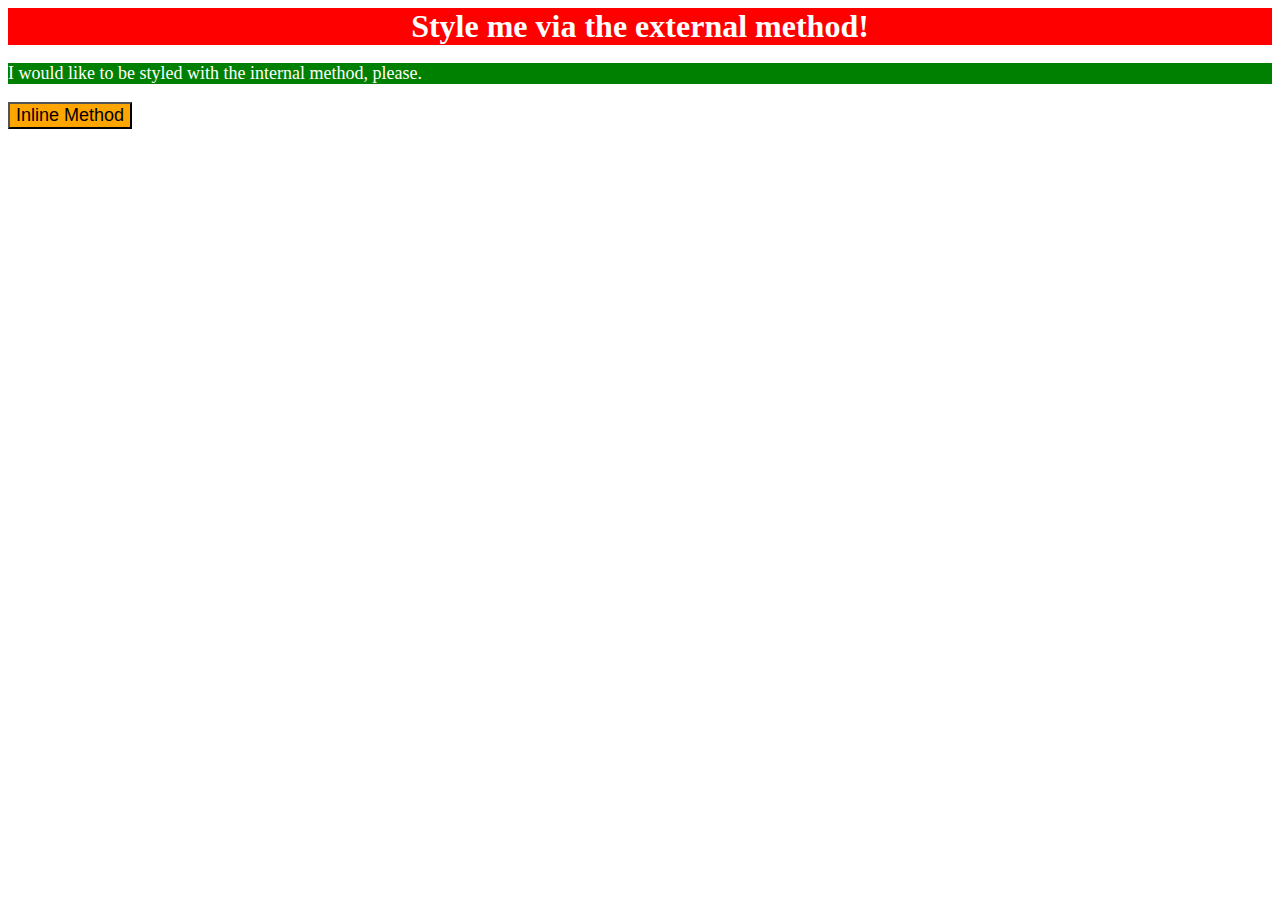
<file: foundations/intro-to-css/01-css-methods/index.html>
<!DOCTYPE html>
<html lang="en">
  <head>
    <meta charset="UTF-8">
    <link rel="stylesheet" href="styles.css">
    <meta http-equiv="X-UA-Compatible" content="IE=edge">
    <meta name="viewport" content="width=device-width, initial-scale=1.0">
    <title>Methods for Adding CSS</title>

    <style>
      p {
        background-color: green;
        color: white;
        font-size: 18px;
      }
    </style>

  </head>
  <body>
    <div>Style me via the external method!</div>
    <p>I would like to be styled with the internal method, please.</p>
    <button style="background-color: orange; font-size: 18px;">Inline Method</button>
  </body>
</html>
</file>
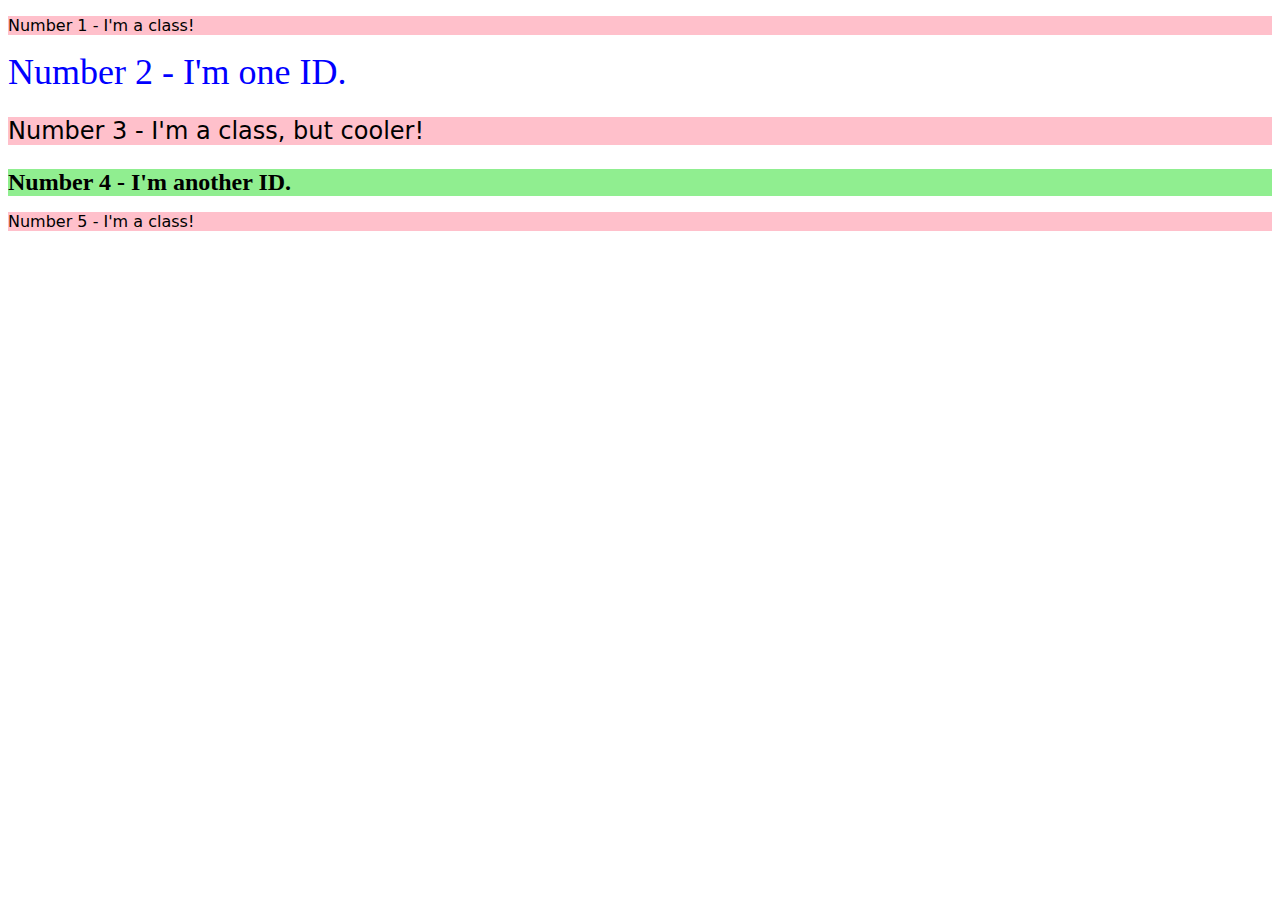
<file: foundations/intro-to-css/02-class-id-selectors/index.html>
<!DOCTYPE html>
<html lang="en">
  <head>
    <meta charset="UTF-8">
    <meta http-equiv="X-UA-Compatible" content="IE=edge">
    <meta name="viewport" content="width=device-width, initial-scale=1.0">
    <title>Class and ID Selectors</title>
    <link rel="stylesheet" href="style.css">
  </head>
  <body>
    <p>Number 1 - I'm a class!</p>
    <div id="number2">Number 2 - I'm one ID.</div>
    <p class="font-24">Number 3 - I'm a class, but cooler!</p>
    <div class="font-24" id="number4">Number 4 - I'm another ID.</div>
    <p>Number 5 - I'm a class!</p>
  </body>
</html>
</file>
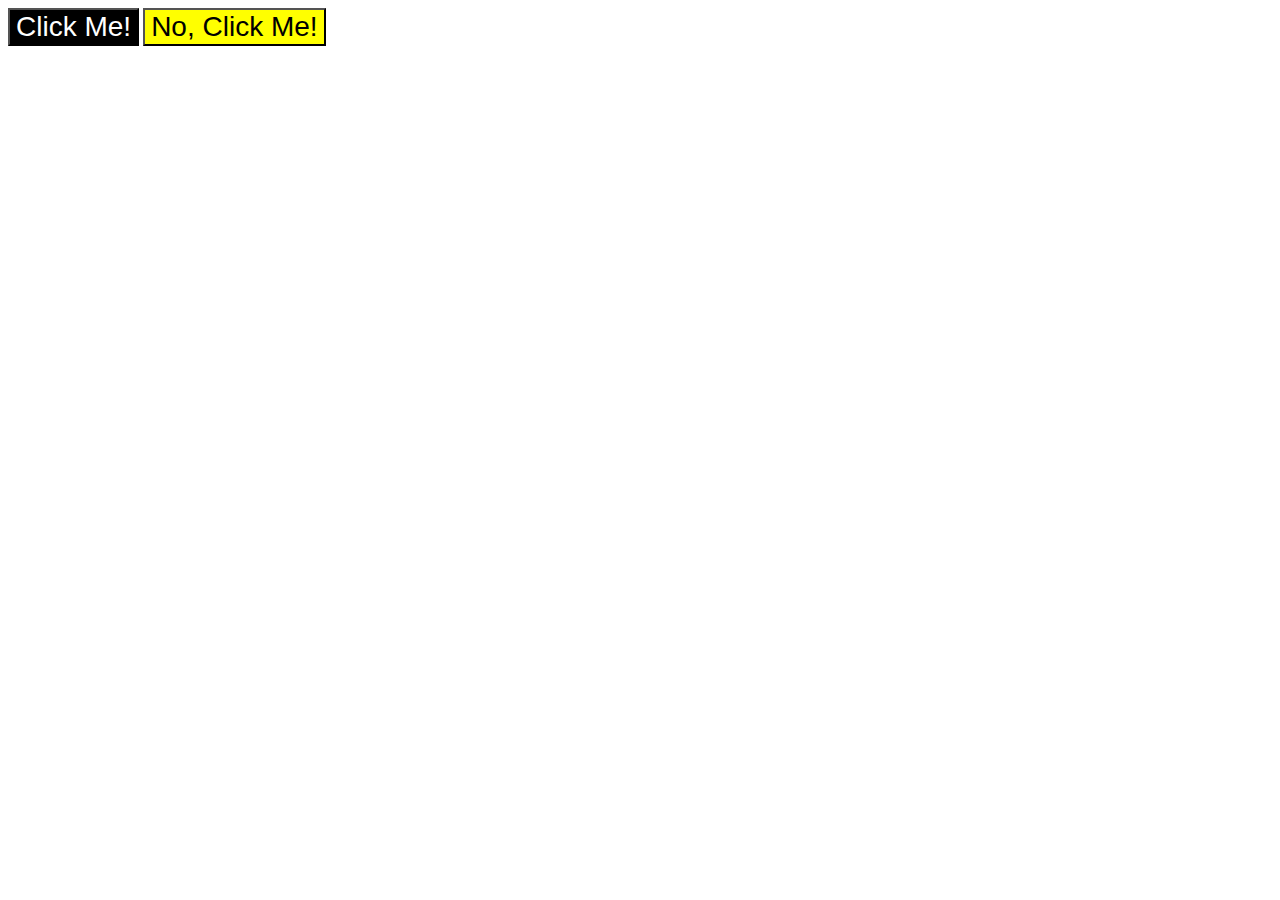
<file: foundations/intro-to-css/03-grouping-selectors/index.html>
<!DOCTYPE html>
<html lang="en">
  <head>
    <meta charset="UTF-8">
    <meta http-equiv="X-UA-Compatible" content="IE=edge">
    <meta name="viewport" content="width=device-width, initial-scale=1.0">
    <title>Grouping Selectors</title>
    <link rel="stylesheet" href="style.css">
  </head>
  <body>
    <button class="button-one">Click Me!</button>
    <button class="button-two">No, Click Me!</button>
  </body>
</html>
</file>
<file: foundations/intro-to-css/01-css-methods/styles.css>
div {
    background-color: red;
    color: white;
    font-size: 32px;
    text-align: center;
    font-weight: bold;
}
</file>
<file: foundations/intro-to-css/02-class-id-selectors/style.css>
p {
    background-color: pink;
    font-family: Verdana, "DejaVu sans", sans-serif;

}

#number2 {
    color: blue;
    font-size: 36px;
}

.font-24 {
    font-size: 24px;
}

#number4 {
    background-color: lightgreen;
    font-weight: bold;
}
</file>
<file: foundations/intro-to-css/03-grouping-selectors/style.css>
.button-one, .button-two {
    font-size: 28px;
    font-family: Helvetica, "Times New Roman", sans-serif;
}

.button-one {
    background-color: black;
    color: white;
}

.button-two{
    background-color: yellow;
}
</file>
